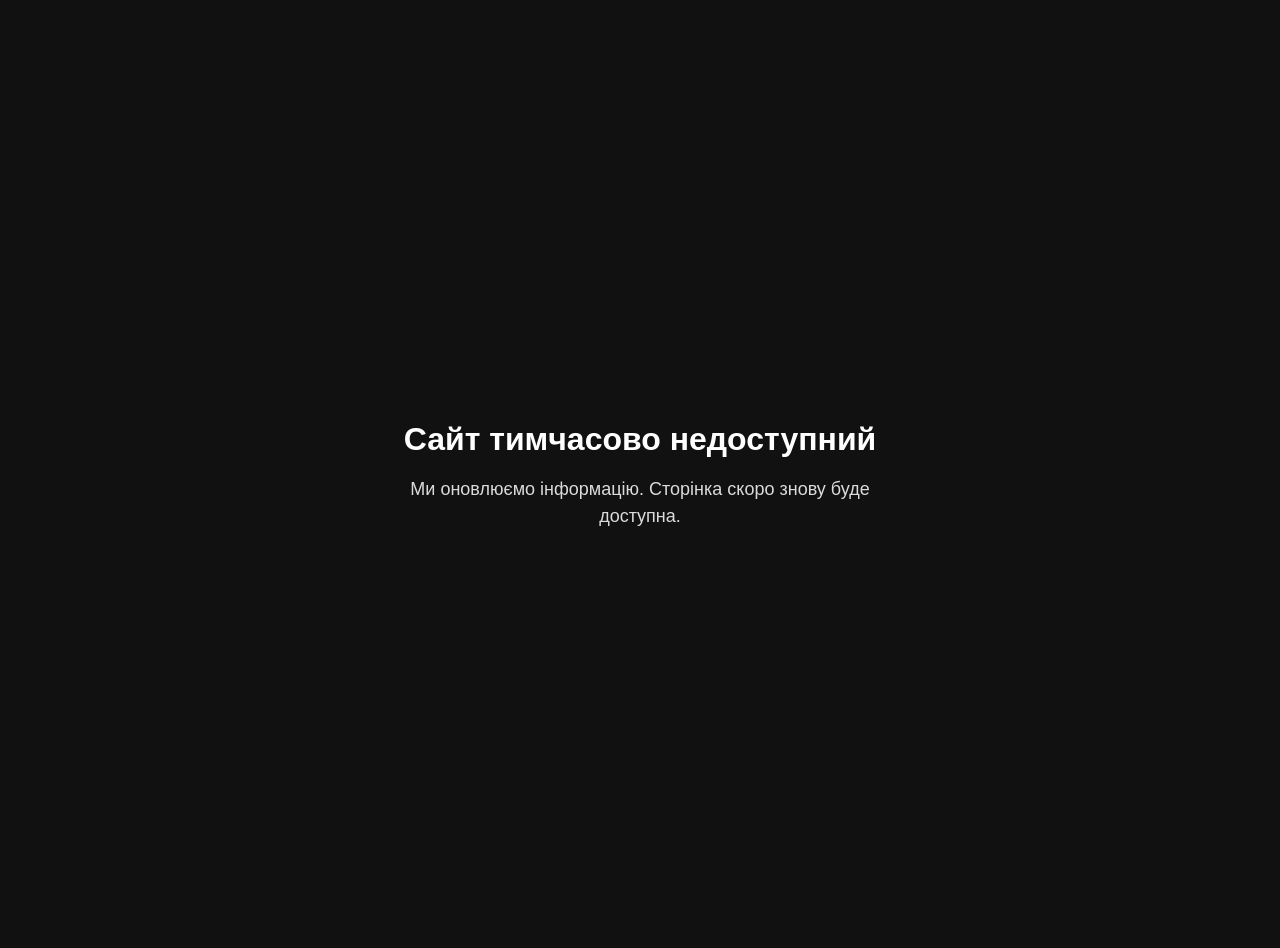
<file: Index.html>
<!DOCTYPE html>
<html lang="uk">
<head>
  <meta charset="UTF-8" />
  <meta name="viewport" content="width=device-width, initial-scale=1.0" />
  <title>Сайт тимчасово недоступний</title>
  <style>
    body {
      margin: 0;
      min-height: 100vh;
      display: flex;
      align-items: center;
      justify-content: center;
      font-family: Arial, sans-serif;
      background: #111;
      color: #fff;
      text-align: center;
      padding: 24px;
    }

    .box {
      max-width: 520px;
    }

    h1 {
      font-size: 32px;
      margin-bottom: 16px;
    }

    p {
      font-size: 18px;
      line-height: 1.5;
      opacity: 0.85;
    }
  </style>
</head>
<body>
  <div class="box">
    <h1>Сайт тимчасово недоступний</h1>
    <p>Ми оновлюємо інформацію. Сторінка скоро знову буде доступна.</p>
  </div>
</body>
</html>
</file>
